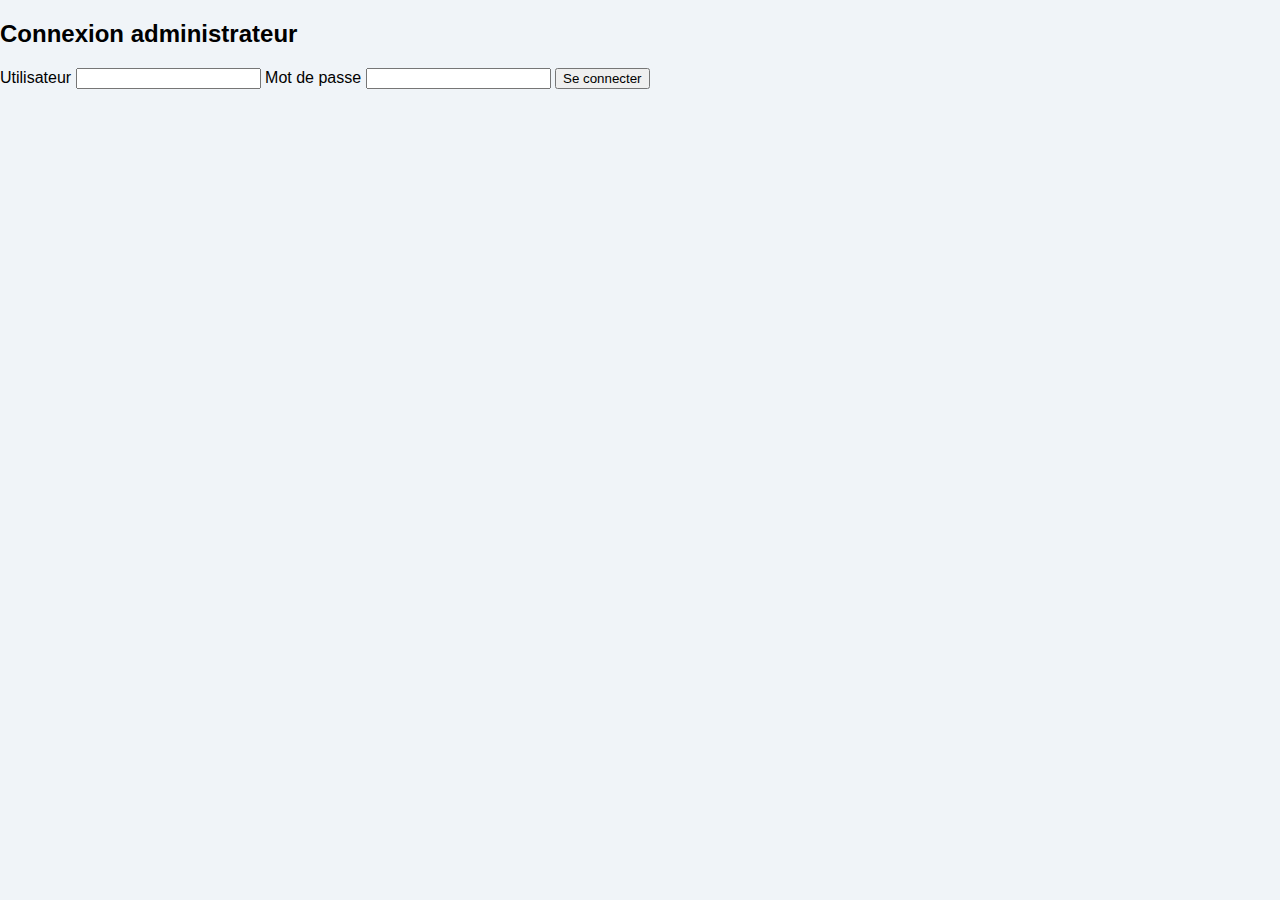
<file: admin-login.html>
<!DOCTYPE html> 
<html lang="fr"> 
    <head> 
        <meta charset="UTF-8"> 
        <meta name="viewport" content="width=device-width, initial-scale=1"> 
        <title>Admin — Connexion</title> 
        <link rel="stylesheet" href="assets/css/admin.css"> 
        <script defer src="assets/js/admin-login.js"></script> 
    </head> 
    <body> 
        <main class="login-container"> 
            <h2>Connexion administrateur</h2> 
            <form id="loginForm"> 
                <label for="user">Utilisateur</label> 
                <input id="user" type="text" required> 
                <label for="pass">Mot de passe</label> 
                <input id="pass" type="password" required> 
                <button type="submit">Se connecter</button> 
            </form> 
        </main> 
    </body> 
</html>
</file>
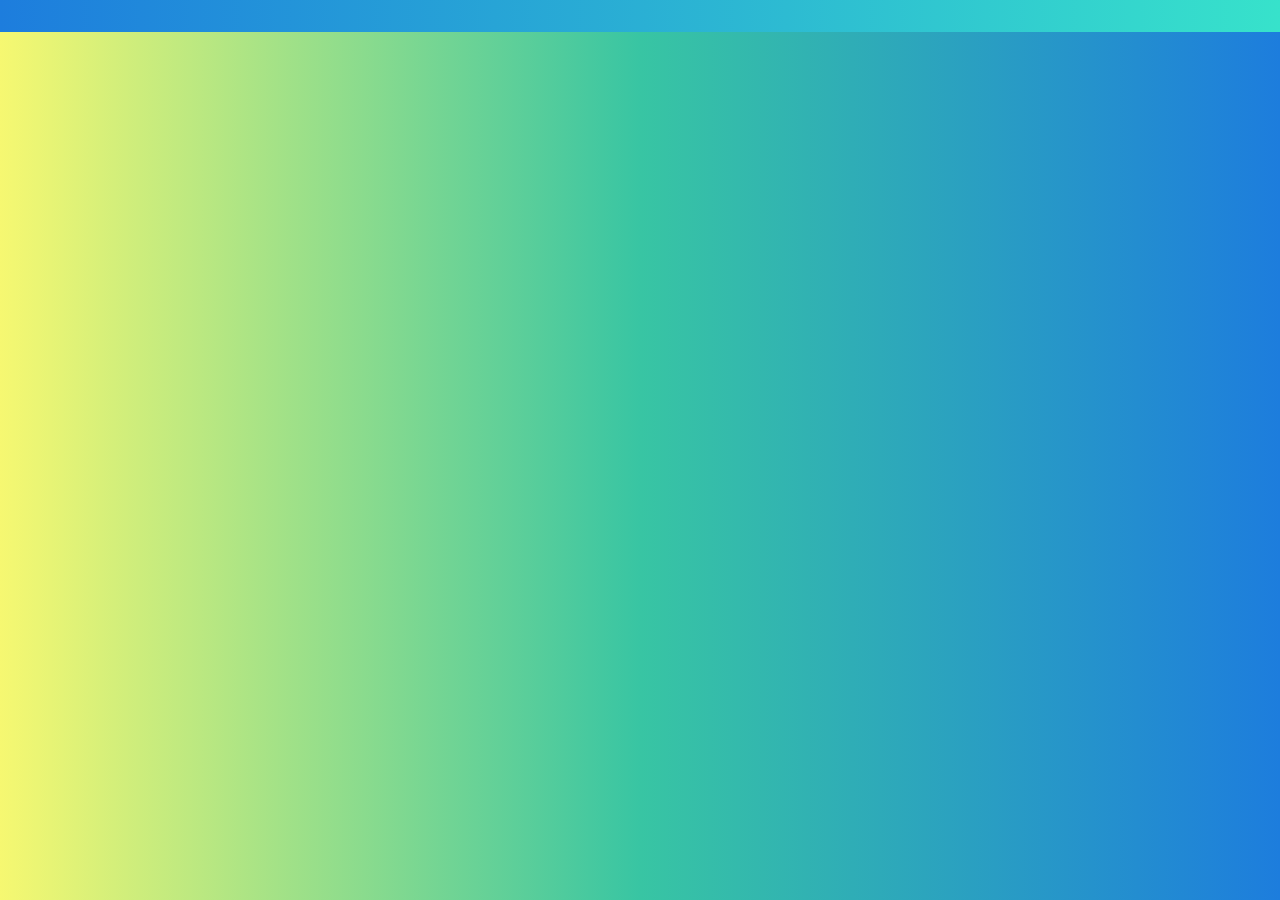
<file: preview-footer.html>
<!DOCTYPE html>
<html lang="fr">
<head>
  <meta charset="UTF-8">
  <title>Preview Footer</title>
  <link rel="stylesheet" href="assets/css/style.css">
</head>
<body>
  <footer id="main-footer"></footer>

  <script>
    fetch('assets/data/settings.json')
      .then(res => res.json())
      .then(cfg => {
        const f = cfg.footer;
        const el = document.getElementById('main-footer');
        if (!f.visible) return;

        // Fond & hauteur
        el.style.background = f.bg.type === 'image'
          ? `url('${f.bg.value}') center/cover no-repeat`
          : f.bg.value;
        el.style.height = f.height + 'px';

        // Texte
        if (f.text.visible) {
          const txt = document.createElement('div');
          txt.innerHTML = f.text.html;
          Object.assign(txt.style, {
            fontFamily: f.text.font,
            fontSize: f.text.size + 'px',
            color: f.text.color,
            textAlign: f.text.align
          });
          el.appendChild(txt);
        }

        // Blocs dynamiques
        if (f.dynamicBlocks.visible) {
          const wrap = document.createElement('div');
          f.dynamicBlocks.items
            .filter(b => b.visible)
            .sort((a, b) => a.layout.order - b.layout.order)
            .forEach(b => {
              const div = document.createElement('div');
              div.innerHTML = b.html;
              const st = b.style, lt = b.layout;
              Object.assign(div.style, {
                background: st.bg.type === 'image'
                  ? `url('${st.bg.value}') center/cover no-repeat`
                  : st.bg.value,
                color: st.color,
                fontFamily: st.font,
                fontSize: st.size + 'px',
                borderRadius: st.borderRadius + 'px',
                margin: `${lt.spacing.margin.top}px ${lt.spacing.margin.right}px ${lt.spacing.margin.bottom}px ${lt.spacing.margin.left}px`,
                padding: `${lt.spacing.padding.all}px`,
                position: lt.position.type
              });
              if (lt.position.type === 'absolute') {
                if (lt.position.top  != null) div.style.top  = lt.position.top + 'px';
                if (lt.position.left != null) div.style.left = lt.position.left + 'px';
              }
              wrap.appendChild(div);
            });
          el.appendChild(wrap);
        }
      });
  </script>
</body>
</html>
</file>
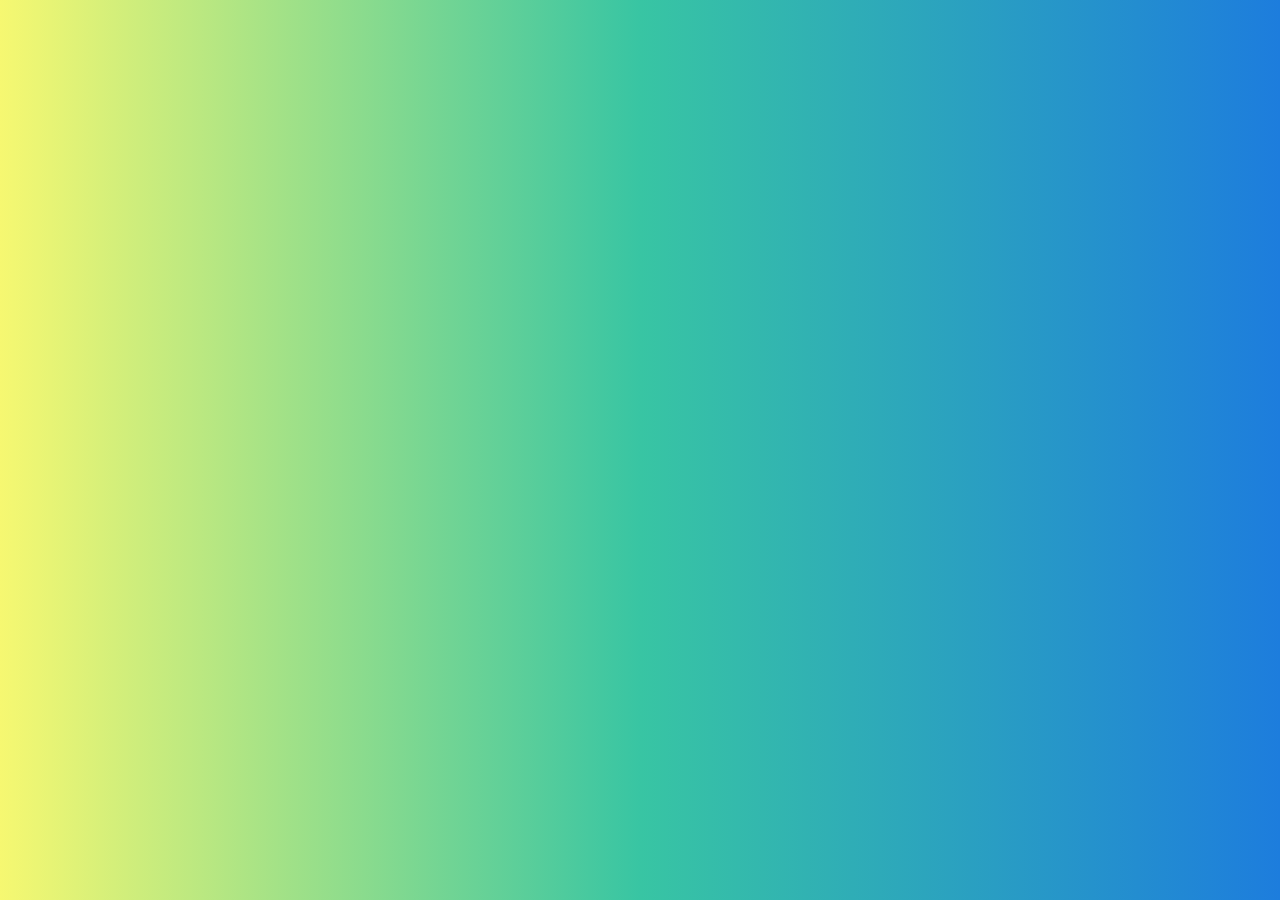
<file: preview-header.html>
<!DOCTYPE html>
<html lang="fr">
<head>
  <meta charset="UTF-8">
  <!-- Balise viewport pour responsive -->
  <meta name="viewport" content="width=device-width, initial-scale=1">
  <title>Preview Header</title>
  <link rel="stylesheet" href="assets/css/style.css">

</head>
<body>
  <header id="main-header" class="main-header"></header>

  <script>
    // Charge la config depuis settings.json
    fetch('assets/data/settings.json')
      .then(r => r.json())
      .then(cfg => {
        const h = cfg.header;
        const el = document.getElementById('main-header');
        if (!h.visible) return;

        // Fond & taille
        el.style.background = 
          h.bg.type === 'image'
            ? `url('${h.bg.value}') center/cover no-repeat`
            : h.bg.value;
        el.style.height = h.height + 'px';

        // Logo + siteName
        const logoDiv = document.createElement('div');
        logoDiv.className = 'logo';
        logoDiv.innerHTML = `
          <img src="${h.logo}" alt="Logo" style="height:44px;">
          <span class="site-name" style="
            font-family:${h.siteName.font};
            font-size:${h.siteName.size}px;
            color:${h.siteName.color};
          ">${h.siteName.text}</span>
        `;
        el.appendChild(logoDiv);

        // Burger + menu container (structure de base)
        el.insertAdjacentHTML('beforeend', `
          <input type="checkbox" id="burger-toggle">
          <label for="burger-toggle" class="burger"><span></span><span></span><span></span></label>
          <nav class="menu"></nav>
        `);

        // Menu items
        const nav = el.querySelector('.menu');
        if (h.menu.visible) {
          h.menu.items.forEach(item => {
            const a = document.createElement('a');
            a.href = item.link;
            a.textContent = item.label;
            if (item.active) a.classList.add('active');
            Object.assign(a.style, {
              color: h.menu.style.color,
              fontFamily: h.menu.style.font,
              fontSize: h.menu.style.size + 'px',
              background: h.menu.style.background,
              borderRadius: h.menu.style.borderRadius + 'px'
            });
            nav.appendChild(a);
          });
        }

        // Blocs dynamiques
        if (h.dynamicBlocks.visible) {
          h.dynamicBlocks.items
            .filter(b => b.visible)
            .sort((a, b) => a.layout.order - b.layout.order)
            .forEach(b => {
              const div = document.createElement('div');
              div.innerHTML = b.html;
              const s = b.style;
              Object.assign(div.style, {
                background: s.bg.type === 'image'
                  ? `url('${s.bg.value}') center/cover no-repeat`
                  : s.bg.value,
                color: s.color,
                fontFamily: s.font,
                fontSize: s.size + 'px',
                borderRadius: s.borderRadius + 'px',
                margin: `${b.layout.spacing.margin.top}px ${b.layout.spacing.margin.right}px ${b.layout.spacing.margin.bottom}px ${b.layout.spacing.margin.left}px`,
                padding: b.layout.spacing.padding.all + 'px',
                position: b.layout.position.type
              });
              if (b.layout.position.type === 'absolute') {
                if (b.layout.position.top !== null) div.style.top = b.layout.position.top + 'px';
                if (b.layout.position.left !== null) div.style.left = b.layout.position.left + 'px';
              }
              el.appendChild(div);
            });
        }

        // Fermer burger au clic
        document.querySelectorAll('.menu a').forEach(a => {
          a.addEventListener('click', () => {
            document.getElementById('burger-toggle').checked = false;
          });
        });
      });
  </script>
</body>
</html>
</file>
<file: assets/css/admin.css>
/* admin.css — styles communs aux 4 pages d’administration */

:root {
  --primary-blue: #0062ff;
  --accent: #00c6ff;
  --bg-admin: #f0f4f8;
  --sidebar-bg: #ffffff;
  --form-bg: #ffffff;
  --font-family: 'Poppins', Arial, Helvetica, sans-serif;
}

body {
  margin: 0;
  font-family: var(--font-family);
  background: var(--bg-admin);
  display: flex;
  flex-direction: column;
}

/* En-tête admin */
header.main-header {
  background: var(--primary-blue);
  color: #fff;
  display: flex;
  align-items: center;
  justify-content: space-between;
  padding: 0.5rem 1rem;
}
header .logo img { height: 36px; margin-right: 0.5rem; }
header .site-name { font-size: 1.2rem; font-weight: bold; }

/* Burger menu */
.burger { display: none; cursor: pointer; }
.burger span {
  display: block;
  width: 25px;
  height: 3px;
  background: #fff;
  margin: 4px 0;
  border-radius: 2px;
}
#burger-toggle { display: none; }

/* Menu admin */
.menu a {
  color: #fff;
  text-decoration: none;
  margin-left: 1rem;
  padding: 0.4em 0.8em;
  border-radius: 6px;
  transition: background 0.3s;
}
.menu a.active,
.menu a:hover {
  background: #fff;
  color: var(--primary-blue);
}

/* Sidebar */
.sidebar {
  width: 200px;
  background: var(--sidebar-bg);
  padding: 1rem;
  border-right: 1px solid #ccc;
}
.sidebar a {
  display: block;
  color: var(--primary-blue);
  text-decoration: none;
  margin: 0.5rem 0;
  padding: 0.4rem;
  border-radius: 4px;
}
.sidebar a.current {
  background: var(--primary-blue);
  color: #fff;
}

/* Formulaire */
section > form {
  background: var(--form-bg);
  padding: 1rem;
  border-radius: 8px;
  box-shadow: 0 1px 4px rgba(0,0,0,0.1);
}
section form label {
  display: block;
  margin: 0.6rem 0 0.3rem;
  font-weight: 500;
}
section form input[type="text"],
section form input[type="number"],
section form input[type="color"],
section form input[type="file"],
section form select,
section form textarea {
  width: 100%;
  padding: 0.5rem;
  border: 1px solid #ccc;
  border-radius: 6px;
  margin-top: 0.2rem;
  font-family: var(--font-family);
}
section form input[type="checkbox"] {
  margin-right: 0.4rem;
}
section form button {
  display: inline-block;
  background: var(--primary-blue);
  color: #fff;
  padding: 0.6rem 1.2rem;
  border: none;
  border-radius: 6px;
  cursor: pointer;
  margin-top: 1rem;
}
section form button:hover {
  opacity: 0.9;
}

/* Aperçu live iframe */
.preview-frame {
  width: 100%;
  border: 1px solid #ccc;
  border-radius: 8px;
  margin-top: 1rem;
  background: #fff;
}

/* Responsive burger admin */
@media (max-width: 900px) {
  header.main-header { flex-direction: column; align-items: flex-start; }
  .menu { display: none; flex-direction: column; width: 100%; }
  #burger-toggle:checked + .burger + .menu { display: flex; }
  .burger { display: block; }
}

/* Fin admin.css */
</file>
<file: assets/css/style.css>
:root {
  --primary-blue: #0062ff;
  --secondary-blue: #00c6ff  --primary-gradient: linear-gradient(90deg,#0062ff 0%,#00c6ff 100%);
  --body-gradient: linear-gradient(90deg,#f6f871 0%,#38c5a3 50%,#1d7ddd 100%);
  --footer-gradient: linear-gradient(90deg,#1d7ddd 0%,#37e2cb 100%);
}

/* Reset global */
* { box-sizing:border-box; margin:0; padding:0; }
html, body {
  width:100%; height:100%;
  font-family:'Poppins',Arial,Helvetica,sans-serif;
  background:var(--body-gradient);
}
body { display:flex; flex-direction:column; }

/* --- HEADER --- */
#main-header, header.main-header {
  width:100%; display:flex; align-items:center; justify-content:space-between;
  padding:0.5rem 1rem; background:var(--primary-gradient); height:70px;
}
.logo { display:flex; align-items:center; gap:0.5rem; }
.logo img { height:44px; width:44px; }
.site-name { font-weight:bold; font-size:1.25rem; color:#fff; }

/* Burger menu */
.burger { display: none; cursor: pointer; }
.burger span {
  display: block;
  width: 25px;
  height: 3px;
  background: #fff;
  margin: 4px 0;
  border-radius: 2px;
}
#burger-toggle { display: none; }

/* Menu admin */
.menu a {
  color: #fff;
  text-decoration: none;
  margin-left: 1rem;
  padding: 0.4em 0.8em;
  border-radius: 6px;
  transition: background 0.3s;
}
.menu a.active,
.menu a:hover {
  background: #fff;
  color: var(--primary-blue);
}
/* Responsive header */
@media (max-width:900px) {
  #main-header { flex-direction:column; align-items:flex-start; height:auto; }
  .logo { margin-bottom:0.5rem; }
  .menu {
    position:fixed; top:0; right:-200px;
    flex-direction:column; width:180px; height:100vh;
    background:var(--primary-gradient); padding-top:65px;
    transition:right .3s; gap:0;
  }
  .menu a { width:100%; border-radius:0; border-bottom:1px solid rgba(255,255,255,0.2); }
  #burger-toggle { display:block; }
  #burger-toggle:checked + .burger + .menu { right:0; }
  .burger { display:flex; }
}

/* --- BODY & ELEMENTS LEGO --- */
#main-content { flex:1; padding:2rem 1rem; display:grid; gap:2rem; }

/* Carousel */
.carousel {
  display:flex; align-items:center; justify-content:center; position:relative;
}
.carousel .carousel-content {
  display:flex; align-items:center; gap:2rem;
  background:#fff; border-radius:16px; box-shadow:0 0 10px rgba(0,0,0,0.1);
  padding:1.5rem; max-width:640px; width:100%;
}
.carousel-img {
  width:140px; height:140px; object-fit:cover; border-radius:12px;
}
.carousel-text h2 { color:#222; font-size:1.5rem; margin-bottom:0.5rem; }
.carousel-text p  { color:#555; }
.cta-btn {
  display:inline-block; background:var(--primary-blue); color:#fff;
  padding:0.5em 1.5em; border-radius:24px; text-decoration:none;
}

/* Welcome Banner */
.welcome-banner {
  background:var(--primary-blue); color:#fff;
  padding:2rem; border-radius:16px; box-shadow:0 2px 14px rgba(0,0,0,0.1);
  text-align:center; font-size:1.125rem; max-width:600px; margin:0 auto;
}
.welcome-banner h1 { margin-bottom:0.75rem; }
.welcome-banner button.start-btn {
  margin-top:1rem; background:#0f0; color:#000;
  padding:0.5em 1.5em; border:none; border-radius:20px; cursor:pointer;
}

/* Dynamic Blocks */
.dynamic-blocks {
  display:flex; flex-wrap:wrap; gap:1.5rem; justify-content:center;
}
.dynamic-block {
  background:#fff; padding:1rem;
  border-radius:12px; box-shadow:0 2px 8px rgba(0,0,0,0.1);
  min-width:280px; flex:1;
}

/* --- FOOTER --- */
#main-footer {
  background:var(--footer-gradient); color:#fff; text-align:center;
  padding:1rem; font-size:0.9rem;
}

/* MOBILE ADJUSTMENTS --- */
@media (max-width:500px) {
  .carousel .carousel-content { flex-direction:column; padding:1rem; }
  .carousel-img { width:100px; height:100px; }
}
</file>
